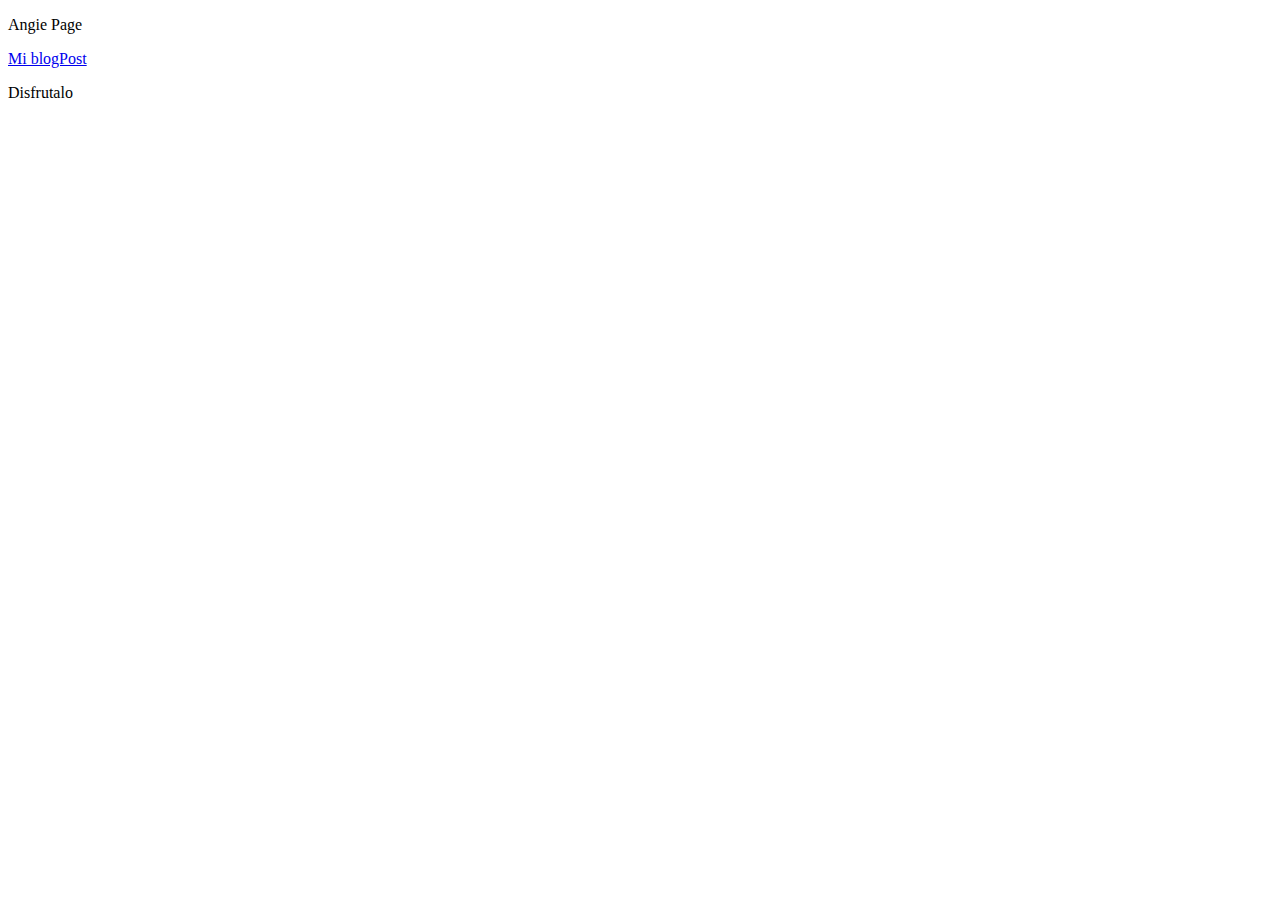
<file: index.html>
<!DOCTYPE html>
<html lang="en">
<head>
    <meta charset="UTF-8">
    <meta http-equiv="X-UA-Compatible" content="IE=edge">
    <meta name="viewport" content="width=device-width, initial-scale=1.0">
    <title> Page Angie</title>
</head>
<body>
    <p>Angie Page  </p>
    <p> </p>
    <a href="https://angiel.netlify.app/blogpost.html"> Mi blogPost</a>
    <p> Disfrutalo </p>
    
</body>
</html>
</file>
